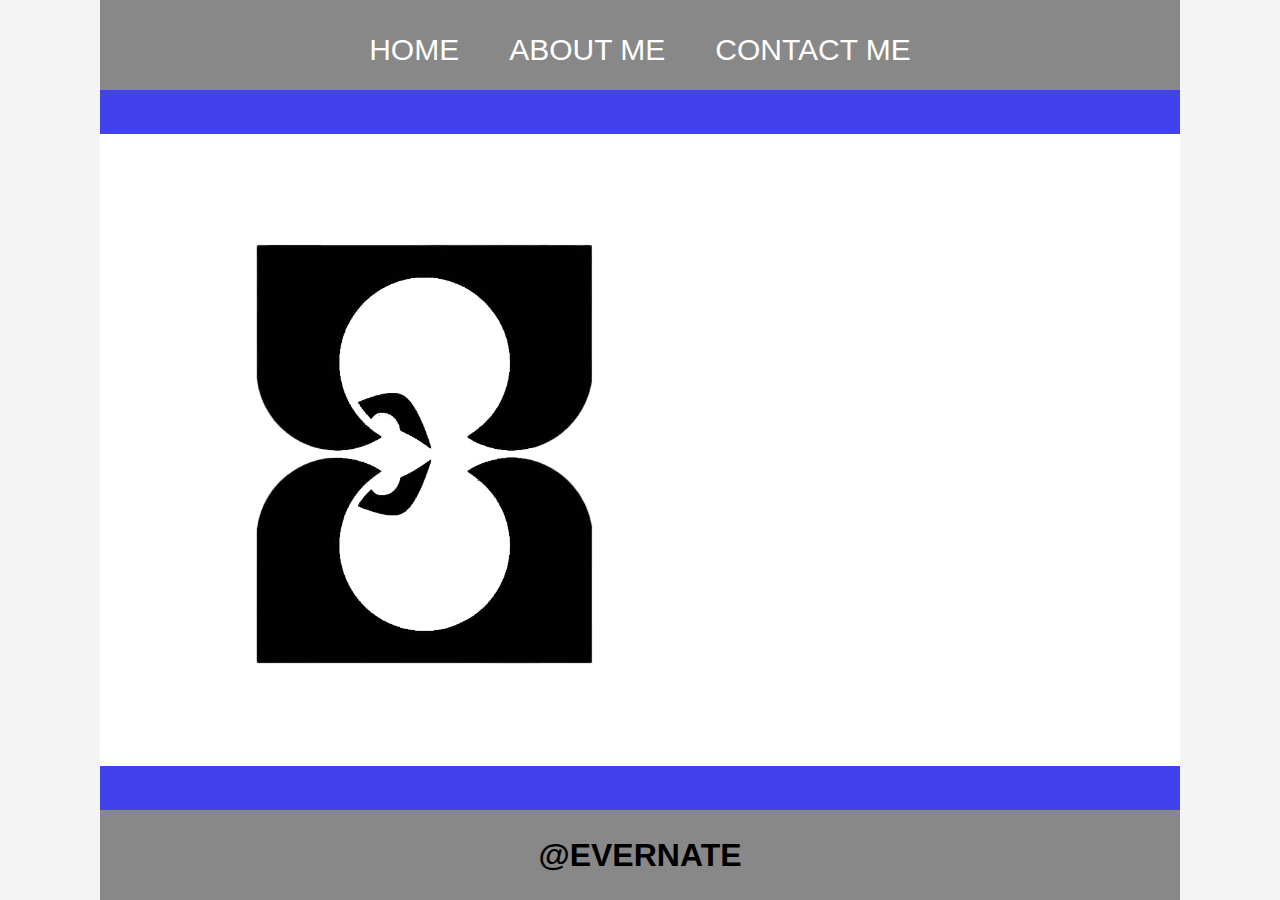
<file: website-pertama/index.html>
<html>
    <head>
        <title>evernate</title>
        <link rel="stylesheet" href="style.css" />
    </head>
    <body>
        <div class="container">
        <!-- NAVIGATION BAR -->
        <div class="container-navbar">
            <ul class="ul-navbar">
                <li class="li-navbar">
                    <a href="#" class="a-navbar">HOME</a>
                </li>
                <li class="li-navbar">
                    <a href="about.html" class="a-navbar">ABOUT ME</a>
                </li>
                <li class="li-navbar">
                    <a href="contact.html" class="a-navbar">CONTACT ME</a>
                </li>
            </ul>
        </div>
        <!-- NAVIGATION BAR SELESAI -->
        
        <!-- CONTENT 1 -->
        <div class="container-content">
            <a href="https://www.instagram.com/evernate.id/" class="a-content">
                <img src="logo.png" class="img-content" />
                
            </a>
            
        </div>
        <!-- CONTENT 1 END -->

        <!-- FOOTER -->
        <div class="container-footer">
            <h1 class="h1-footer">@EVERNATE</h1>
        </div>
        <!-- FOOTER END -->
    </div>
    </body>
</html>
</file>
<file: website-pertama/style.css>
*,
html {
    margin: 0;
    padding: 0;
}

.container {}

.container-navbar {
    background-color: #888;
    width: 100%;
    height: 10vh;
}

.ul-navbar {
    display: flex;
    height: 100px;
    justify-content: center;
    align-items: center;
}

.li-navbar {
    list-style-type: none;
    padding: 20px;
    margin: 5px;
    color: white;
    font-size: 30px
}

.li-navbar:hover {
    background-color:wheat ;
    transition: .5s ease-in-out;
    transition-delay: .3s;
    border-radius: 8px;
}

.a-navbar {
    color:white;
    text-decoration: none;
}

.container-content {
    background-color:rgb(65, 65, 238);
    display: flex;
    justify-content: center;
    align-items: center;
    height: 80vh;
}

.a-content {
    background: white;
    width: 300px
    height: 300px
    display: flex;
    justify-content: space-evenly;
    align-items: center;
}

.img-content {
    width: 60%;
    heigth: 60%;
}

.container-footer{
    height: 10vh;
    background-color: #888;
    display: flex;
    justify-content: center;
    align-items: center;
}

.h1-footer{
font-size: 40 px;
}

/* Reset CSS */
* {
    margin: 0;
    padding: 0;
    box-sizing: border-box;
  }
  
  body {
    display: flex;
    justify-content: center;
    align-items: center;
    min-height: 100vh;
    background-color: #f4f4f4;
    font-family: Arial, sans-serif;
  }
  
  .logo-container {
    text-align: center;
  }
  
  .logo {
    width: 150px;
    height: auto;
  }
</file>
